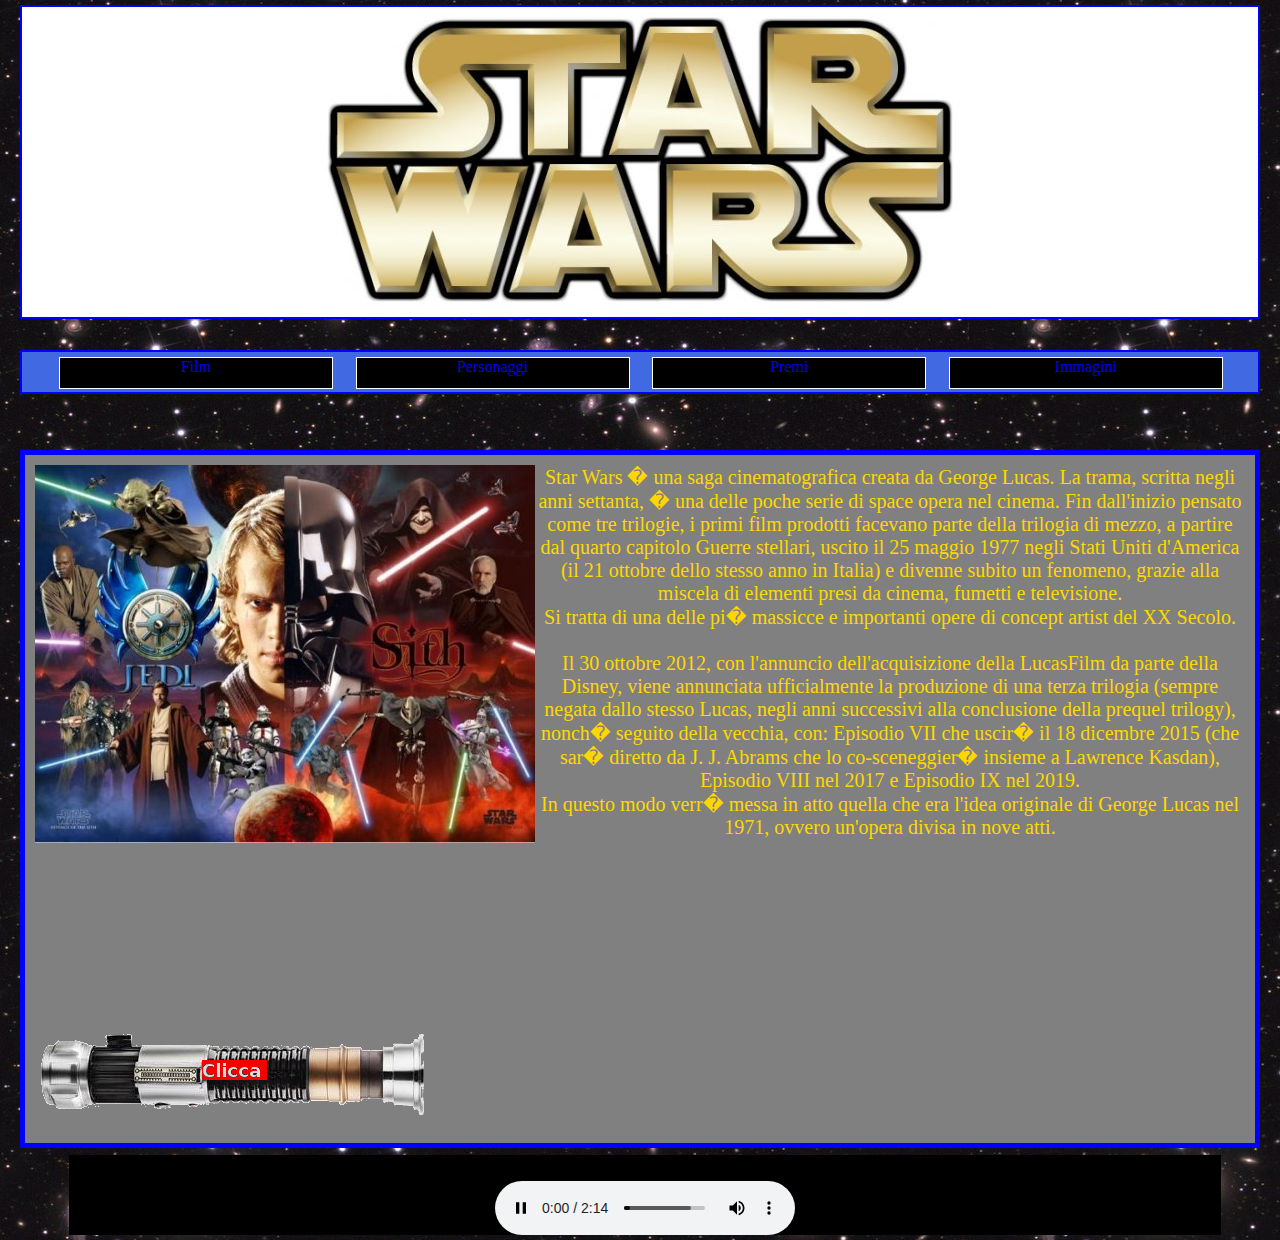
<file: index.htm>
<!DOCTYPE HTML PUBLIC "-//W3C//DTD HTML 4.01 Transitional//IT" "http://www.w3.org/TR/html4/loose.dtd">


<html style="cursor: url(cursor.cur), pointer">
<head>
	<title>Star Wars</title>
	<link  rel="stylesheet" type="text/css" href="css/style.css"/>
	
<script src="./jquery-2.0.3.js"></script>



<script>
$(document).ready(function() {
  $( "#intest" ).show( "slow" )
  $( "#menu" ).show( "slow" )
  $( "#corpo" ).show( "slow" )
  $( "#suono" ).show( "slow" )
  $( "#spada" ).show( "slow" )
  
  $("#film").mouseover(function(){
    $(this).css("background-color","gold");
  });
  $("#film").mouseout(function(){
    $(this).css("background-color","black");
  });
  
  $("#pers").mouseover(function(){
    $(this).css("background-color","gold");
  });
  $("#pers").mouseout(function(){
    $(this).css("background-color","black");
  });
  
  $("#premi").mouseover(function(){
    $(this).css("background-color","gold");
  });
  $("#premi").mouseout(function(){
    $(this).css("background-color","black");
  });
  
  $("#imm").mouseover(function(){
    $(this).css("background-color","gold");
  });
  $("#imm").mouseout(function(){
    $(this).css("background-color","black");
  });
  
  $("#spada").click(function(){
    
	
	$("#c").show( "slow" );
	
	

  });

});
</script>

</head>
	<body background="img/sfondo.jpg">
		<a href="index.htm">
		<div id="intest">

			<img src="img/logo.jpg" />


		</div>
		</a>
		
		<div id="menu">
			<a href="film.htm">
			<div id="film">
			
			Film
			
			</div>
		</a>
		
		<a href="pers.htm">
			<div id="pers">
			
			Personaggi
			
			</div>
		</a>
		
		<a href="premi.htm">
			<div id="premi">
			
			Premi
			
			</div>
		</a>
		
		<a href="imm.htm">
			<div id="imm">
			
			Immagini
			
			</div>
		</a>
			
			


		</div>
		
		
		<div id="corpo">

			<img src="img/main.jpg" id="img1"/>
			Star Wars � una saga cinematografica creata da George Lucas. La trama, scritta negli anni settanta, � una delle poche serie di space opera nel cinema. Fin dall'inizio pensato come tre trilogie, i primi film prodotti facevano parte della trilogia di mezzo, a partire dal quarto capitolo Guerre stellari, uscito il 25 maggio 1977 negli Stati Uniti d'America (il 21 ottobre dello stesso anno in Italia) e divenne subito un fenomeno, grazie alla miscela di elementi presi da cinema, fumetti e televisione.
			<br>
			Si tratta di una delle pi� massicce e importanti opere di concept artist del XX Secolo.
			<br><br>
			Il 30 ottobre 2012, con l'annuncio dell'acquisizione della LucasFilm da parte della Disney, viene annunciata ufficialmente la produzione di una terza trilogia (sempre negata dallo stesso Lucas, negli anni successivi alla conclusione della prequel trilogy), nonch� seguito della vecchia, con: Episodio VII che uscir� il 18 dicembre 2015 (che sar� diretto da J. J. Abrams che lo co-sceneggier� insieme a Lawrence Kasdan), Episodio VIII nel 2017 e Episodio IX nel 2019. 
			<br>
			In questo modo verr� messa in atto quella che era l'idea originale di George Lucas nel 1971, ovvero un'opera divisa in nove atti.
			
			<br>
			<br>
			<br>
			<br>
			<br>
			<br>
			<br>
			<br>
			<br>
		
			
			
			
			
			
			
			
			
			
			
			<div id="spadatutto">
			<img id="spada" src="img/spada.png"/>
			
			<div id="c">
			
			<p align="center">&copy Gambarara Alberto ( Informazioni tratte da "Wikipedia.org").</p>
			
			</div>
			</div>
			
			</div>
			<embed id ="suono" src="snd/theme.mp3" />
			</body>




</html>
</file>
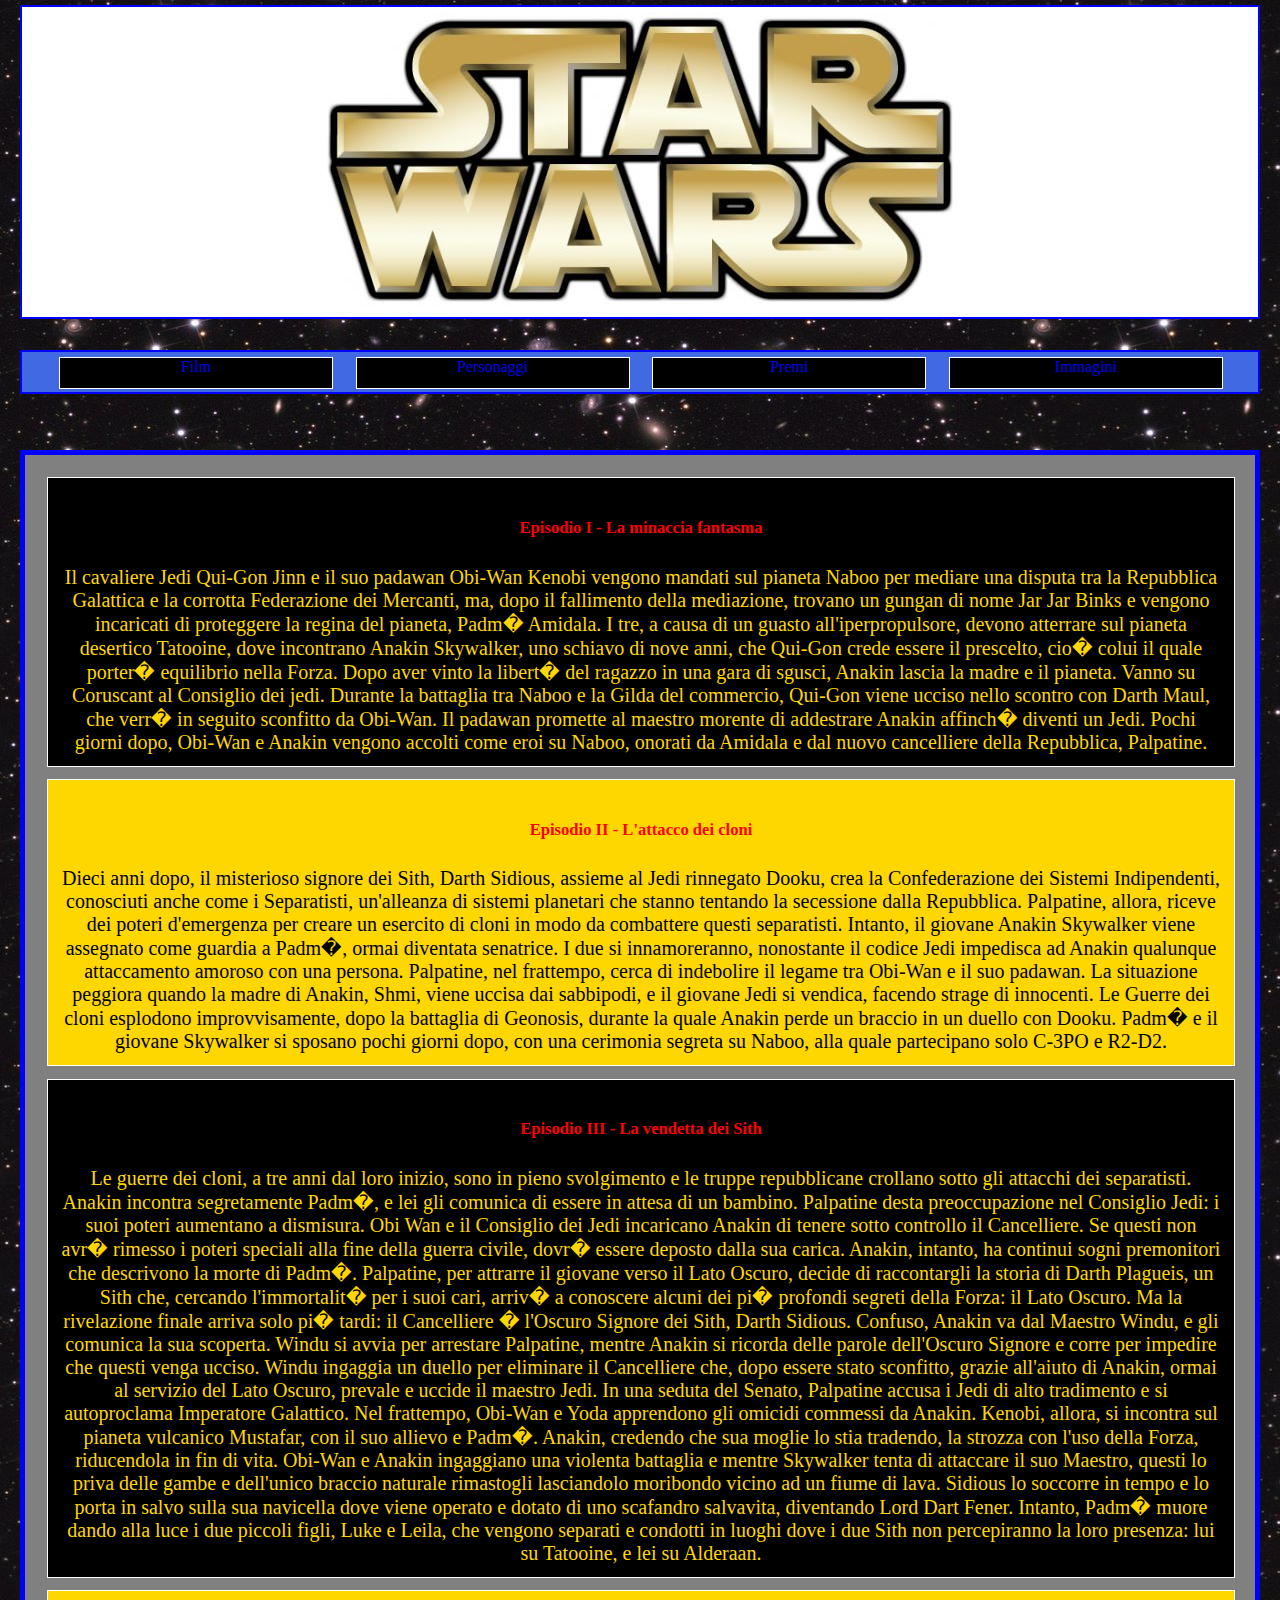
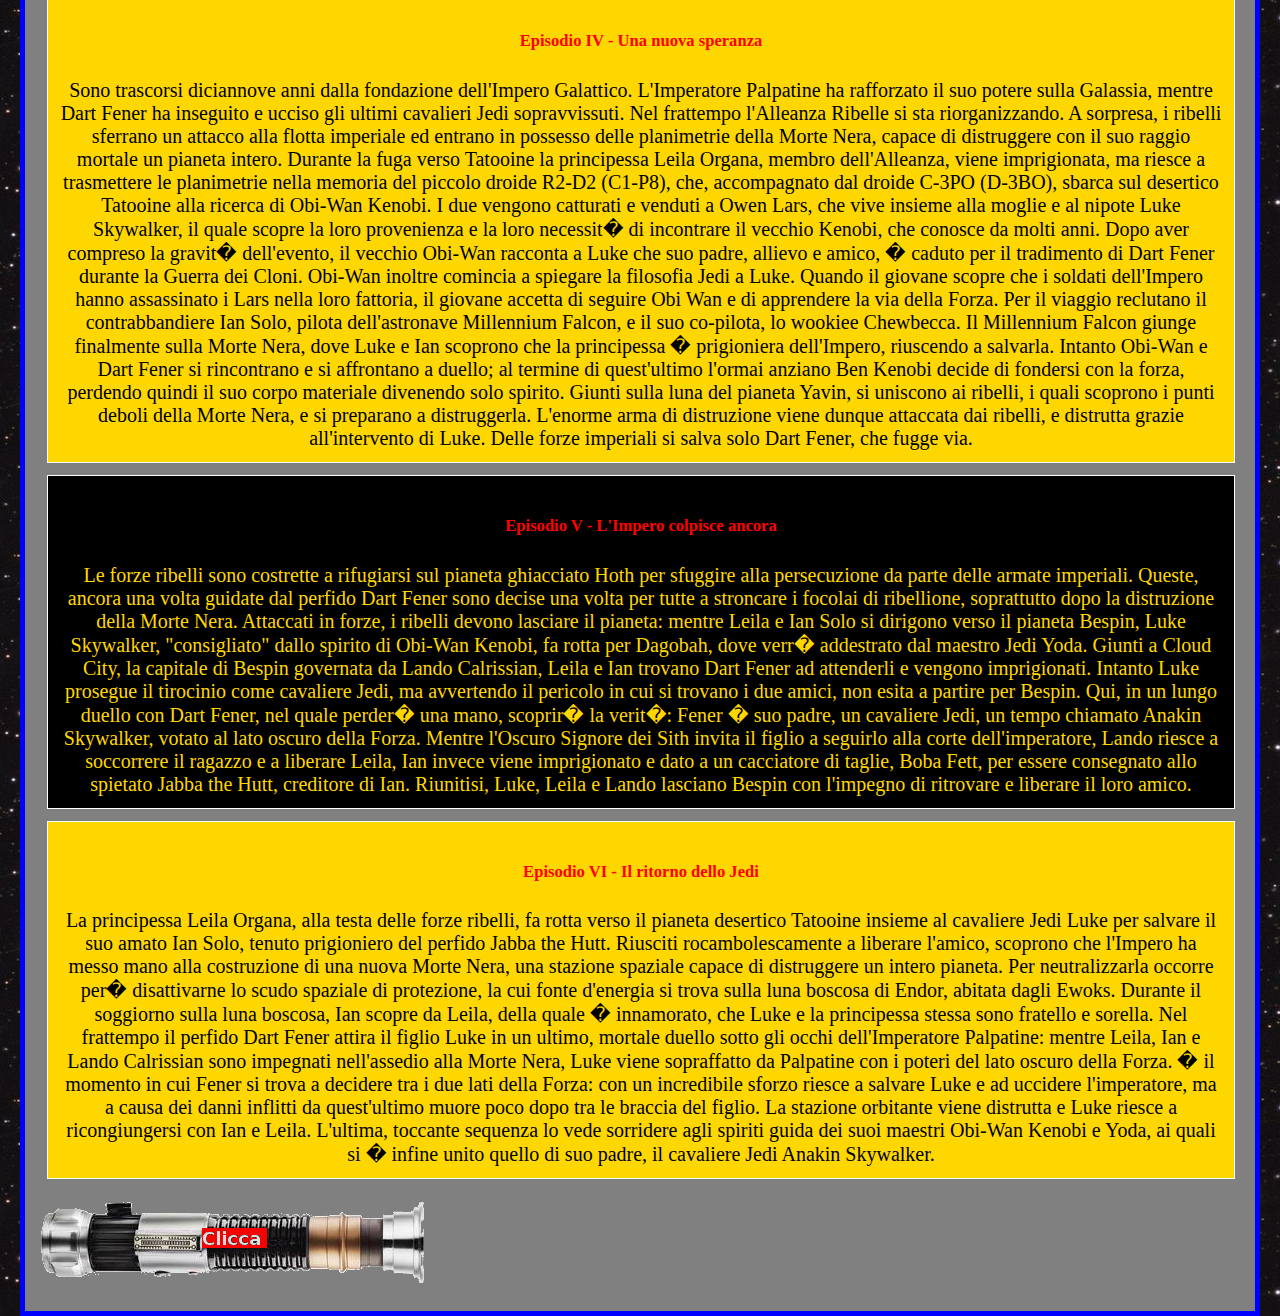
<file: film.htm>
<!DOCTYPE HTML PUBLIC "-//W3C//DTD HTML 4.01 Transitional//IT" "http://www.w3.org/TR/html4/loose.dtd">


<html style="cursor: url(cursor.cur), pointer">
<head>
	<title>Star Wars</title>
	<link  rel="stylesheet" type="text/css" href="css/style.css"/>
	
	<script src="./jquery-2.0.3.js"></script>
	<script>
$(document).ready(function() {
  $( "#intest" ).show( "slow" )
  $( "#menu" ).show( "slow" )
  $( "#corpo" ).show( "slow" )
  $( "#suono" ).show( "slow" )
  $( "#spada" ).show( "slow" )
  
  $("#film").mouseover(function(){
    $(this).css("background-color","gold");
  });
  $("#film").mouseout(function(){
    $(this).css("background-color","black");
  });
  
  $("#pers").mouseover(function(){
    $(this).css("background-color","gold");
  });
  $("#pers").mouseout(function(){
    $(this).css("background-color","black");
  });
  
  $("#premi").mouseover(function(){
    $(this).css("background-color","gold");
  });
  $("#premi").mouseout(function(){
    $(this).css("background-color","black");
  });
  
  $("#imm").mouseover(function(){
    $(this).css("background-color","gold");
  });
  $("#imm").mouseout(function(){
    $(this).css("background-color","black");
  });
  
  $("#spada").click(function(){
	
    $("#c").show( "slow" );

  });

});
</script>


</head>
	<body background="img/sfondo.jpg" >
		<a href="index.htm">
		<div id="intest">

			<img src="img/logo.jpg" />


		</div>
		</a>
		
		<div id="menu">
			<a href="film.htm">
			<div id="film">
			
			Film
			
			</div>
		</a>
		
		<a href="pers.htm">
			<div id="pers">
			
			Personaggi
			
			</div>
		</a>
		
		<a href="premi.htm">
			<div id="premi">
			
			Premi
			
			</div>
		</a>
		
		<a href="imm.htm">
			<div id="imm">
			
			Immagini
			
			</div>
		</a>
			
			


		</div>
		
		
		<div id="corpo">

		
			<div id="I">
			
			<h5>Episodio I - La minaccia fantasma</h5>
			
			
			Il cavaliere Jedi Qui-Gon Jinn e il suo padawan Obi-Wan Kenobi vengono mandati sul pianeta Naboo per mediare una disputa tra la Repubblica Galattica e la corrotta Federazione dei Mercanti, ma, dopo il fallimento della mediazione, trovano un gungan di nome Jar Jar Binks e vengono incaricati di proteggere la regina del pianeta, Padm� Amidala. I tre, a causa di un guasto all'iperpropulsore, devono atterrare sul pianeta desertico Tatooine, dove incontrano Anakin Skywalker, uno schiavo di nove anni, che Qui-Gon crede essere il prescelto, cio� colui il quale porter� equilibrio nella Forza.
Dopo aver vinto la libert� del ragazzo in una gara di sgusci, Anakin lascia la madre e il pianeta. Vanno su Coruscant al Consiglio dei jedi. Durante la battaglia tra Naboo e la Gilda del commercio, Qui-Gon viene ucciso nello scontro con Darth Maul, che verr� in seguito sconfitto da Obi-Wan. Il padawan promette al maestro morente di addestrare Anakin affinch� diventi un Jedi. Pochi giorni dopo, Obi-Wan e Anakin vengono accolti come eroi su Naboo, onorati da Amidala e dal nuovo cancelliere della Repubblica, Palpatine.
			
			</div>
			
			
			
			<div id="II">
			
			<h5>Episodio II - L'attacco dei cloni</h5>
			
			
			Dieci anni dopo, il misterioso signore dei Sith, Darth Sidious, assieme al Jedi rinnegato Dooku, crea la Confederazione dei Sistemi Indipendenti, conosciuti anche come i Separatisti, un'alleanza di sistemi planetari che stanno tentando la secessione dalla Repubblica. Palpatine, allora, riceve dei poteri d'emergenza per creare un esercito di cloni in modo da combattere questi separatisti.
Intanto, il giovane Anakin Skywalker viene assegnato come guardia a Padm�, ormai diventata senatrice. I due si innamoreranno, nonostante il codice Jedi impedisca ad Anakin qualunque attaccamento amoroso con una persona. Palpatine, nel frattempo, cerca di indebolire il legame tra Obi-Wan e il suo padawan. La situazione peggiora quando la madre di Anakin, Shmi, viene uccisa dai sabbipodi, e il giovane Jedi si vendica, facendo strage di innocenti. Le Guerre dei cloni esplodono improvvisamente, dopo la battaglia di Geonosis, durante la quale Anakin perde un braccio in un duello con Dooku. Padm� e il giovane Skywalker si sposano pochi giorni dopo, con una cerimonia segreta su Naboo, alla quale partecipano solo C-3PO e R2-D2.			
			</div>
		
		
			
			
			<div id="III">
			
			<h5>Episodio III - La vendetta dei Sith</h5>
			
			
			Le guerre dei cloni, a tre anni dal loro inizio, sono in pieno svolgimento e le truppe repubblicane crollano sotto gli attacchi dei separatisti. Anakin incontra segretamente Padm�, e lei gli comunica di essere in attesa di un bambino. Palpatine desta preoccupazione nel Consiglio Jedi: i suoi poteri aumentano a dismisura. Obi Wan e il Consiglio dei Jedi incaricano Anakin di tenere sotto controllo il Cancelliere. Se questi non avr� rimesso i poteri speciali alla fine della guerra civile, dovr� essere deposto dalla sua carica.
Anakin, intanto, ha continui sogni premonitori che descrivono la morte di Padm�. Palpatine, per attrarre il giovane verso il Lato Oscuro, decide di raccontargli la storia di Darth Plagueis, un Sith che, cercando l'immortalit� per i suoi cari, arriv� a conoscere alcuni dei pi� profondi segreti della Forza: il Lato Oscuro. Ma la rivelazione finale arriva solo pi� tardi: il Cancelliere � l'Oscuro Signore dei Sith, Darth Sidious. Confuso, Anakin va dal Maestro Windu, e gli comunica la sua scoperta. Windu si avvia per arrestare Palpatine, mentre Anakin si ricorda delle parole dell'Oscuro Signore e corre per impedire che questi venga ucciso.
Windu ingaggia un duello per eliminare il Cancelliere che, dopo essere stato sconfitto, grazie all'aiuto di Anakin, ormai al servizio del Lato Oscuro, prevale e uccide il maestro Jedi. In una seduta del Senato, Palpatine accusa i Jedi di alto tradimento e si autoproclama Imperatore Galattico. Nel frattempo, Obi-Wan e Yoda apprendono gli omicidi commessi da Anakin. Kenobi, allora, si incontra sul pianeta vulcanico Mustafar, con il suo allievo e Padm�. Anakin, credendo che sua moglie lo stia tradendo, la strozza con l'uso della Forza, riducendola in fin di vita. Obi-Wan e Anakin ingaggiano una violenta battaglia e mentre Skywalker tenta di attaccare il suo Maestro, questi lo priva delle gambe e dell'unico braccio naturale rimastogli lasciandolo moribondo vicino ad un fiume di lava. Sidious lo soccorre in tempo e lo porta in salvo sulla sua navicella dove viene operato e dotato di uno scafandro salvavita, diventando Lord Dart Fener. Intanto, Padm� muore dando alla luce i due piccoli figli, Luke e Leila, che vengono separati e condotti in luoghi dove i due Sith non percepiranno la loro presenza: lui su Tatooine, e lei su Alderaan.
			</div>
			
			
			<div id="IV">
			
			<h5>Episodio IV - Una nuova speranza</h5>
			
			
			Sono trascorsi diciannove anni dalla fondazione dell'Impero Galattico. L'Imperatore Palpatine ha rafforzato il suo potere sulla Galassia, mentre Dart Fener ha inseguito e ucciso gli ultimi cavalieri Jedi sopravvissuti. Nel frattempo l'Alleanza Ribelle si sta riorganizzando.
A sorpresa, i ribelli sferrano un attacco alla flotta imperiale ed entrano in possesso delle planimetrie della Morte Nera, capace di distruggere con il suo raggio mortale un pianeta intero. Durante la fuga verso Tatooine la principessa Leila Organa, membro dell'Alleanza, viene imprigionata, ma riesce a trasmettere le planimetrie nella memoria del piccolo droide R2-D2 (C1-P8), che, accompagnato dal droide C-3PO (D-3BO), sbarca sul desertico Tatooine alla ricerca di Obi-Wan Kenobi. I due vengono catturati e venduti a Owen Lars, che vive insieme alla moglie e al nipote Luke Skywalker, il quale scopre la loro provenienza e la loro necessit� di incontrare il vecchio Kenobi, che conosce da molti anni.
Dopo aver compreso la gravit� dell'evento, il vecchio Obi-Wan racconta a Luke che suo padre, allievo e amico, � caduto per il tradimento di Dart Fener durante la Guerra dei Cloni. Obi-Wan inoltre comincia a spiegare la filosofia Jedi a Luke. Quando il giovane scopre che i soldati dell'Impero hanno assassinato i Lars nella loro fattoria, il giovane accetta di seguire Obi Wan e di apprendere la via della Forza. Per il viaggio reclutano il contrabbandiere Ian Solo, pilota dell'astronave Millennium Falcon, e il suo co-pilota, lo wookiee Chewbecca.
Il Millennium Falcon giunge finalmente sulla Morte Nera, dove Luke e Ian scoprono che la principessa � prigioniera dell'Impero, riuscendo a salvarla. Intanto Obi-Wan e Dart Fener si rincontrano e si affrontano a duello; al termine di quest'ultimo l'ormai anziano Ben Kenobi decide di fondersi con la forza, perdendo quindi il suo corpo materiale divenendo solo spirito. Giunti sulla luna del pianeta Yavin, si uniscono ai ribelli, i quali scoprono i punti deboli della Morte Nera, e si preparano a distruggerla. L'enorme arma di distruzione viene dunque attaccata dai ribelli, e distrutta grazie all'intervento di Luke. Delle forze imperiali si salva solo Dart Fener, che fugge via.
			</div>
			
			
			<div id="V">
			
			<h5>Episodio V - L'Impero colpisce ancora</h5>
			
			Le forze ribelli sono costrette a rifugiarsi sul pianeta ghiacciato Hoth per sfuggire alla persecuzione da parte delle armate imperiali. Queste, ancora una volta guidate dal perfido Dart Fener sono decise una volta per tutte a stroncare i focolai di ribellione, soprattutto dopo la distruzione della Morte Nera.
Attaccati in forze, i ribelli devono lasciare il pianeta: mentre Leila e Ian Solo si dirigono verso il pianeta Bespin, Luke Skywalker, "consigliato" dallo spirito di Obi-Wan Kenobi, fa rotta per Dagobah, dove verr� addestrato dal maestro Jedi Yoda. Giunti a Cloud City, la capitale di Bespin governata da Lando Calrissian, Leila e Ian trovano Dart Fener ad attenderli e vengono imprigionati. Intanto Luke prosegue il tirocinio come cavaliere Jedi, ma avvertendo il pericolo in cui si trovano i due amici, non esita a partire per Bespin. Qui, in un lungo duello con Dart Fener, nel quale perder� una mano, scoprir� la verit�: Fener � suo padre, un cavaliere Jedi, un tempo chiamato Anakin Skywalker, votato al lato oscuro della Forza.
Mentre l'Oscuro Signore dei Sith invita il figlio a seguirlo alla corte dell'imperatore, Lando riesce a soccorrere il ragazzo e a liberare Leila, Ian invece viene imprigionato e dato a un cacciatore di taglie, Boba Fett, per essere consegnato allo spietato Jabba the Hutt, creditore di Ian. Riunitisi, Luke, Leila e Lando lasciano Bespin con l'impegno di ritrovare e liberare il loro amico.
			</div>
			
			
			<div id="VI">
			
			<h5>Episodio VI - Il ritorno dello Jedi</h5>
			
			
			La principessa Leila Organa, alla testa delle forze ribelli, fa rotta verso il pianeta desertico Tatooine insieme al cavaliere Jedi Luke per salvare il suo amato Ian Solo, tenuto prigioniero del perfido Jabba the Hutt.
Riusciti rocambolescamente a liberare l'amico, scoprono che l'Impero ha messo mano alla costruzione di una nuova Morte Nera, una stazione spaziale capace di distruggere un intero pianeta. Per neutralizzarla occorre per� disattivarne lo scudo spaziale di protezione, la cui fonte d'energia si trova sulla luna boscosa di Endor, abitata dagli Ewoks. Durante il soggiorno sulla luna boscosa, Ian scopre da Leila, della quale � innamorato, che Luke e la principessa stessa sono fratello e sorella. Nel frattempo il perfido Dart Fener attira il figlio Luke in un ultimo, mortale duello sotto gli occhi dell'Imperatore Palpatine: mentre Leila, Ian e Lando Calrissian sono impegnati nell'assedio alla Morte Nera, Luke viene sopraffatto da Palpatine con i poteri del lato oscuro della Forza.
� il momento in cui Fener si trova a decidere tra i due lati della Forza: con un incredibile sforzo riesce a salvare Luke e ad uccidere l'imperatore, ma a causa dei danni inflitti da quest'ultimo muore poco dopo tra le braccia del figlio. La stazione orbitante viene distrutta e Luke riesce a ricongiungersi con Ian e Leila. L'ultima, toccante sequenza lo vede sorridere agli spiriti guida dei suoi maestri Obi-Wan Kenobi e Yoda, ai quali si � infine unito quello di suo padre, il cavaliere Jedi Anakin Skywalker.
			</div>
		
		
			
		
		<div id="spadatutto">
			<img id="spada" src="img/spada.png"/>
			
			<div id="c">
			
			<p align="center">&copy Gambarara Alberto ( Informazioni tratte da "Wikipedia.org").</p>
			
			</div>
			</div>
			</div>
		
</body>




</html>
</file>
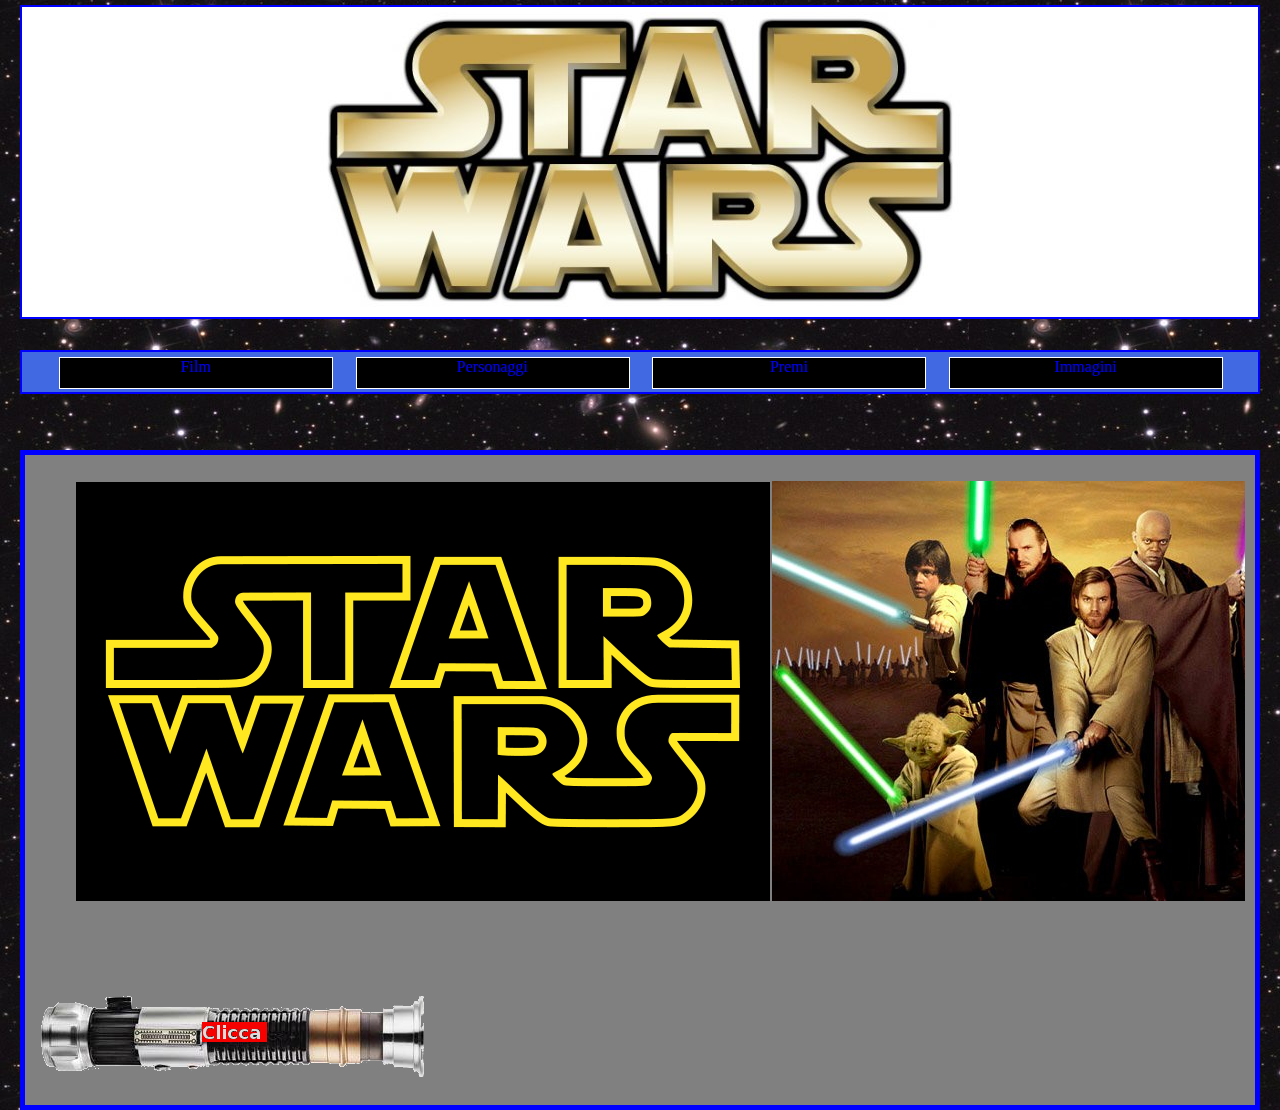
<file: imm.htm>
<!DOCTYPE HTML PUBLIC "-//W3C//DTD HTML 4.01 Transitional//IT" "http://www.w3.org/TR/html4/loose.dtd">


<html style="cursor: url(cursor.cur), pointer">
<head>
	<title>Star Wars</title>
	<link  rel="stylesheet" type="text/css" href="css/style.css"/>
	
	<script src="./jquery-2.0.3.js"></script>
	<script>
$(document).ready(function() {
  $( "#intest" ).show( "slow" )
  $( "#menu" ).show( "slow" )
  $( "#corpo" ).show( "slow" )
  $( "#suono" ).show( "slow" )
  $( "#spada" ).show( "slow" )
  
  $("#film").mouseover(function(){
    $(this).css("background-color","gold");
  });
  $("#film").mouseout(function(){
    $(this).css("background-color","black");
  });
  
  $("#pers").mouseover(function(){
    $(this).css("background-color","gold");
  });
  $("#pers").mouseout(function(){
    $(this).css("background-color","black");
  });
  
  $("#premi").mouseover(function(){
    $(this).css("background-color","gold");
  });
  $("#premi").mouseout(function(){
    $(this).css("background-color","black");
  });
  
  $("#imm").mouseover(function(){
    $(this).css("background-color","gold");
  });
  $("#imm").mouseout(function(){
    $(this).css("background-color","black");
  });
  
  $("#spada").click(function(){
	
    $("#c").show( "slow" );

  });

});
</script>

</head>
	<body background="img/sfondo.jpg" >
		<a href="index.htm">
		<div id="intest">

			<img src="img/logo.jpg" />


		</div>
		</a>
		
		<div id="menu">
			<a href="film.htm">
			<div id="film">
			
			Film
			
			</div>
		</a>
		
		<a href="pers.htm">
			<div id="pers">
			
			Personaggi
			
			</div>
		</a>
		
		<a href="premi.htm">
			<div id="premi">
			
			Premi
			
			</div>
		</a>
		
		<a href="imm.htm">
			<div id="imm">
			
			Immagini
			
			</div>
		</a>
			
			


		</div>
		
		
		<div id="corpo">

			<div class="imagegallery">
    <ul>
      <li><img src="img/1.PNG" alt=""  /></li>
      <li><img src="img/2.jpg" alt="" /></li>
      <li><img src="img/3.jpg" alt="" alt="" /></li>
      <li><img src="img/4.jpg" alt="" /></li>
      <li><img src="img/6.jpg" alt="" /></li>
	  <li><img src="img/7.jpg" alt="" /></li>
	  <li><img src="img/8.jpg" alt="" /></li>
	  <li><img src="img/9.jpg" alt="" /></li>
	  <li><img src="img/10.jpg" alt="" /></li>
	  <li><img src="img/11.jpg" alt="" /></li>
	  <li><img src="img/12.png" alt="" /></li>
	  <li><img src="img/13.jpg" alt="" /></li>
	  <li><img src="img/14.jpg" alt="" /></li>
	  <li><img src="img/15.jpg" alt="" /></li>
	  <li><img src="img/16.jpg" alt="" /></li>
	  <li><img src="img/17.jpg" alt="" /></li>
    </ul>
  </div>
		
		
	<div id="spadatutto">
			<img id="spada" src="img/spada.png"/>
			
			<div id="c">
			
			<p align="center">&copy Gambarara Alberto ( Informazioni tratte da "Wikipedia.org").</p>
			
			</div>
			</div>
			</div>
</body>




</html>
</file>
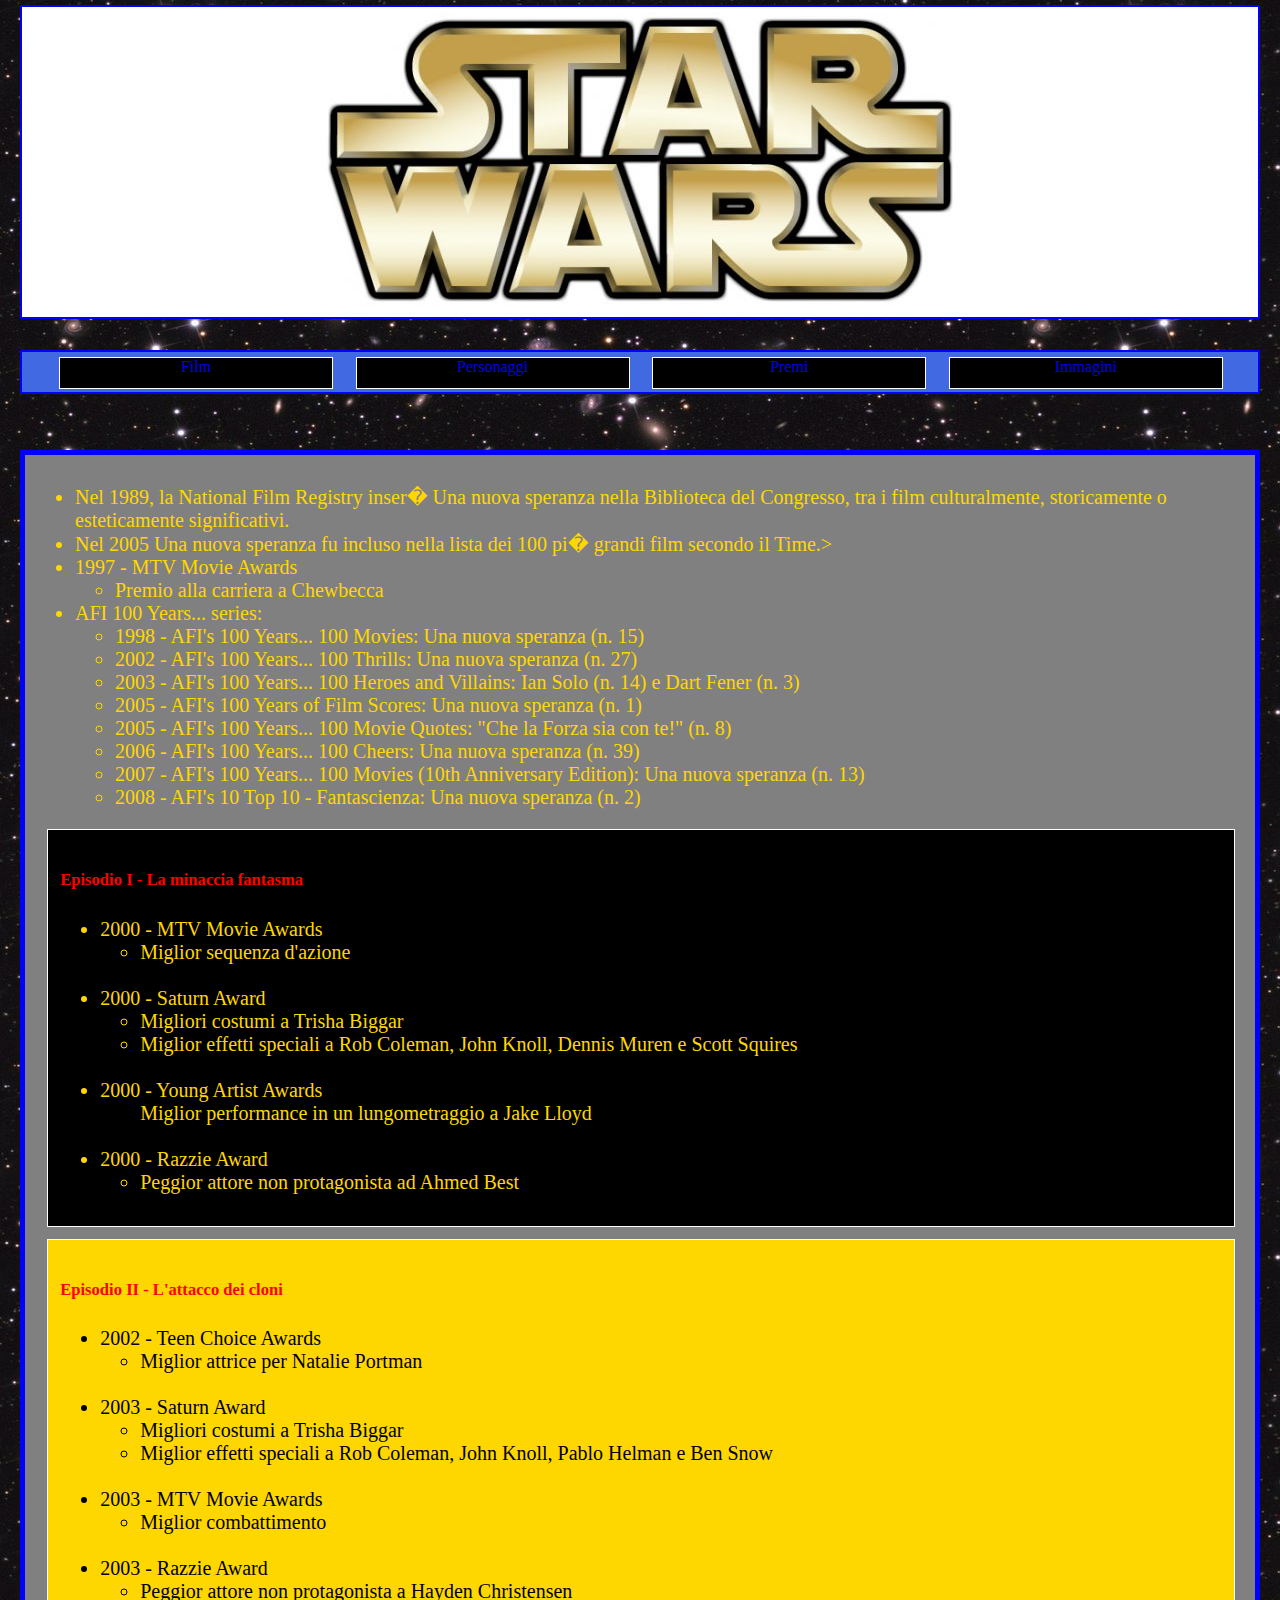
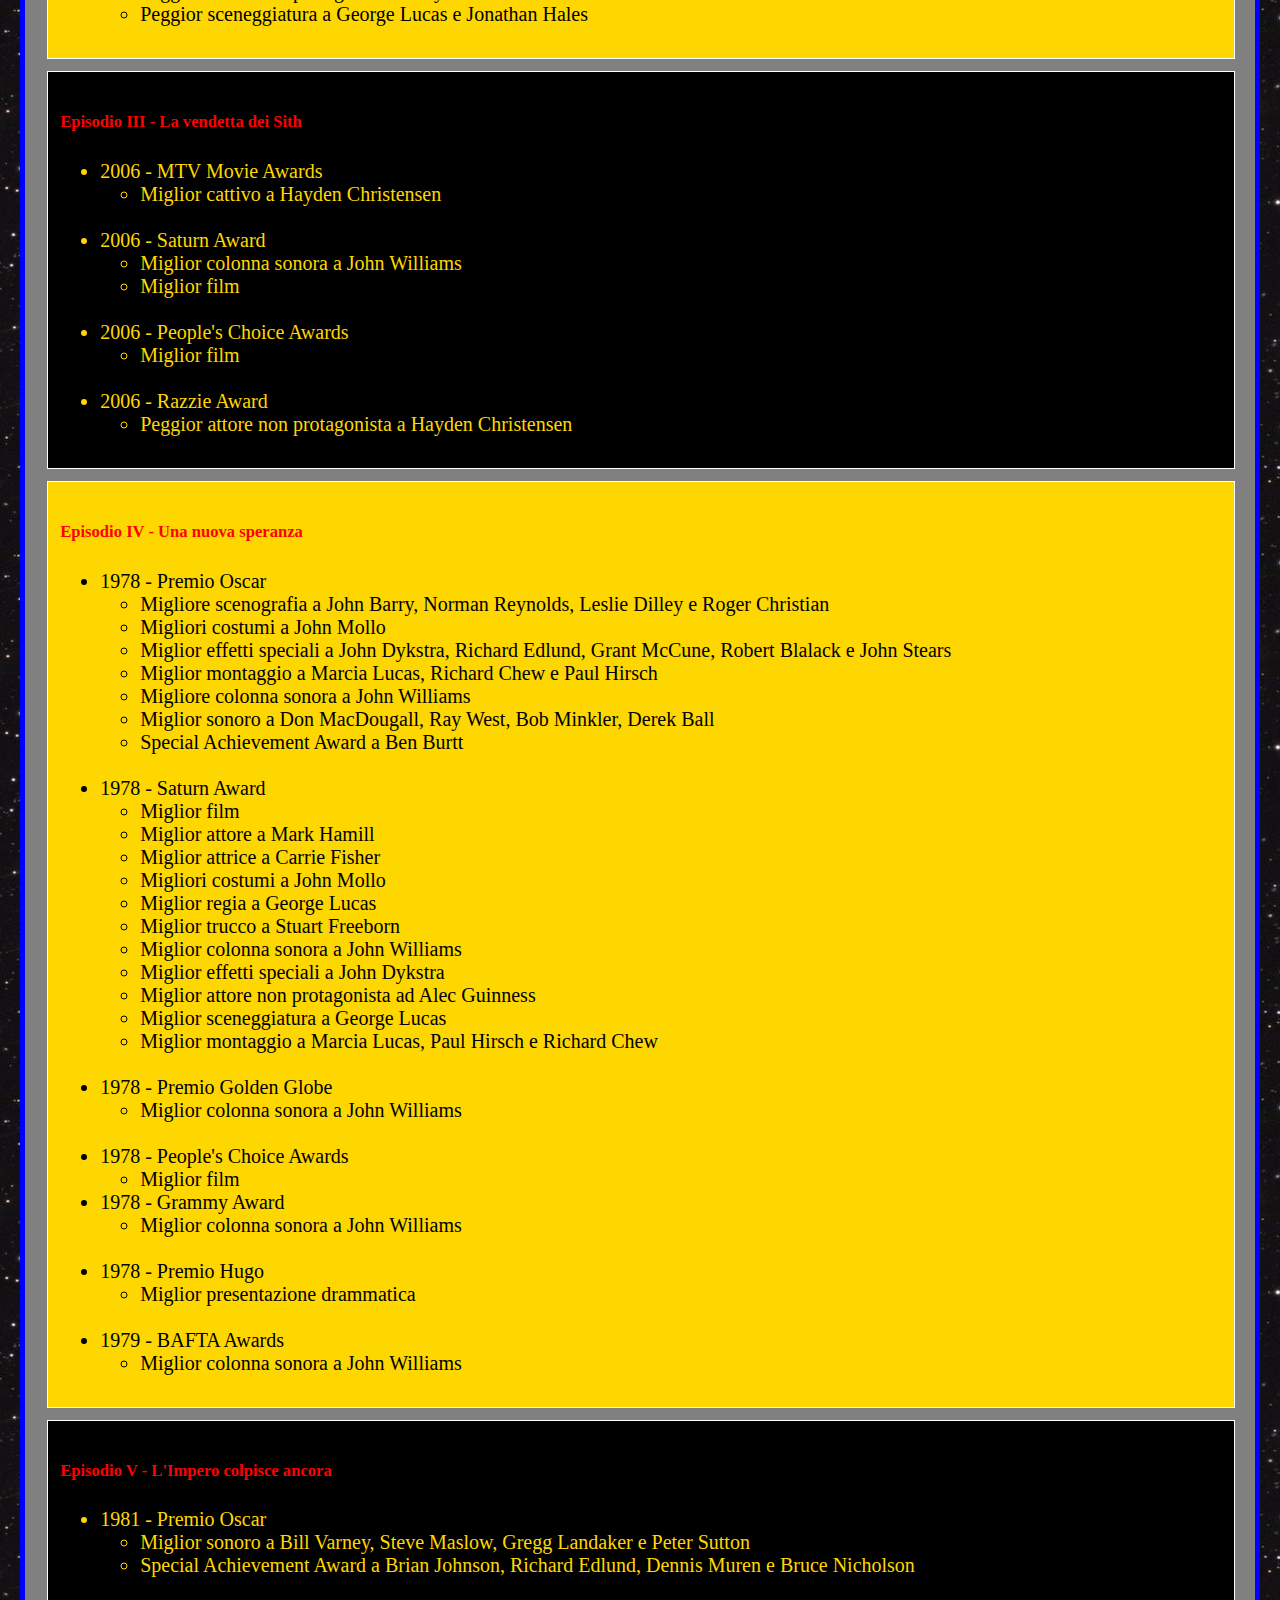
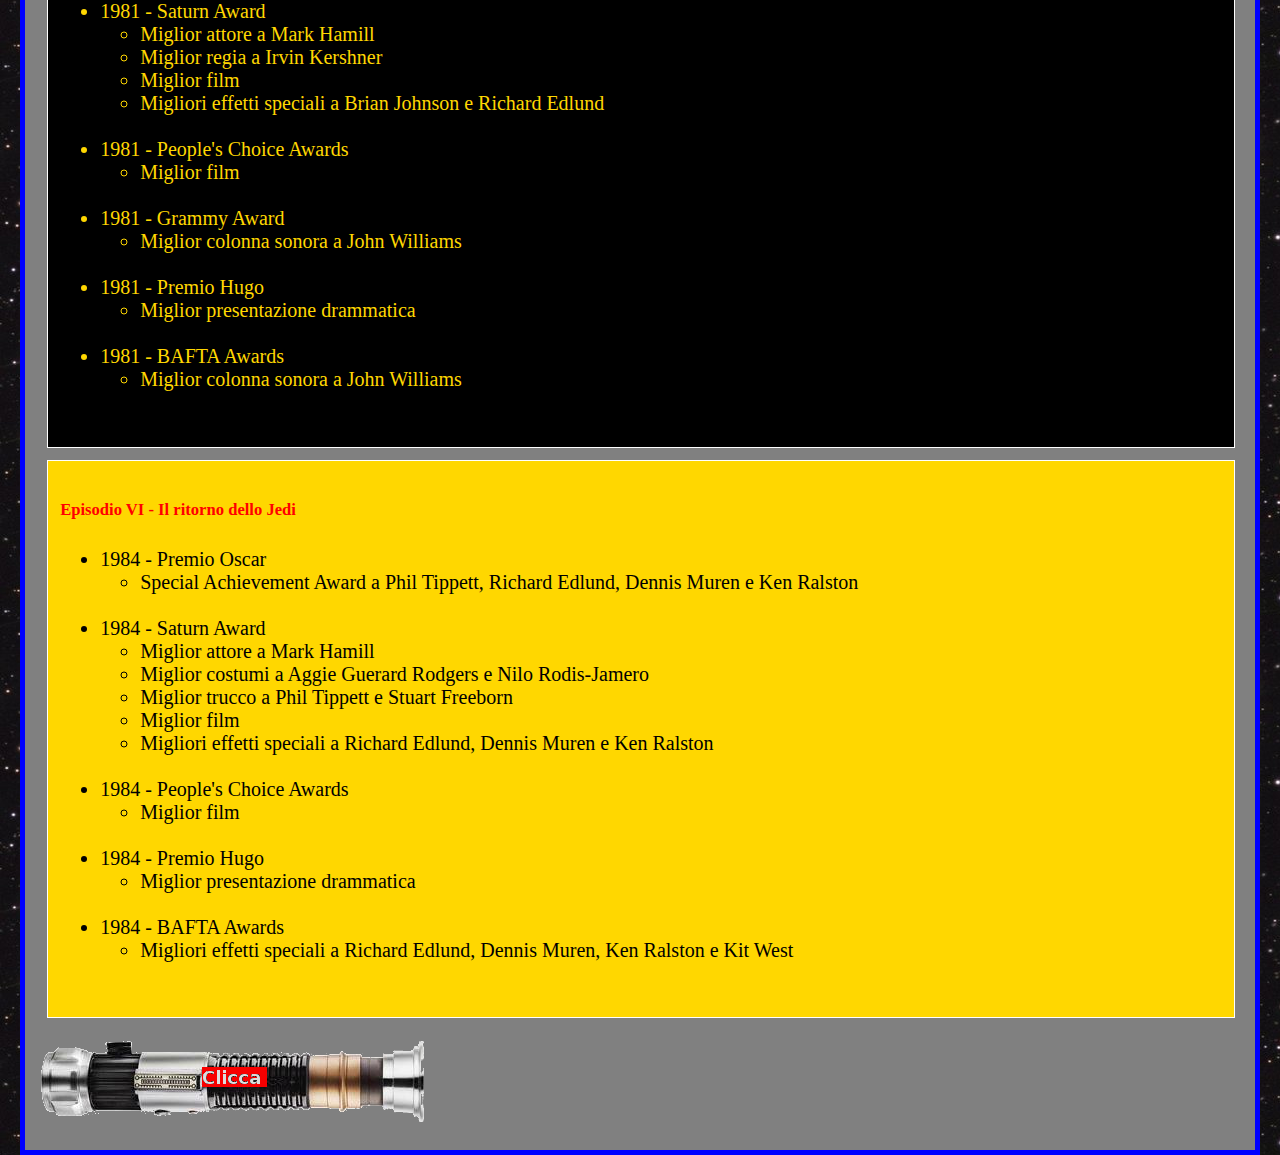
<file: premi.htm>
<!DOCTYPE HTML PUBLIC "-//W3C//DTD HTML 4.01 Transitional//IT" "http://www.w3.org/TR/html4/loose.dtd">


<html style="cursor: url(cursor.cur), pointer">
<head>
	<title>Star Wars</title>
	<link  rel="stylesheet" type="text/css" href="css/style.css"/>
	
	<script src="./jquery-2.0.3.js"></script>
	<script>
$(document).ready(function() {
  $( "#intest" ).show( "slow" )
  $( "#menu" ).show( "slow" )
  $( "#prem" ).show( "slow" )
  $( "#suono" ).show( "slow" )
  $( "#spada" ).show( "slow" )
  
  $("#film").mouseover(function(){
    $(this).css("background-color","gold");
  });
  $("#film").mouseout(function(){
    $(this).css("background-color","black");
  });
  
  $("#pers").mouseover(function(){
    $(this).css("background-color","gold");
  });
  $("#pers").mouseout(function(){
    $(this).css("background-color","black");
  });
  
  $("#premi").mouseover(function(){
    $(this).css("background-color","gold");
  });
  $("#premi").mouseout(function(){
    $(this).css("background-color","black");
  });
  
  $("#imm").mouseover(function(){
    $(this).css("background-color","gold");
  });
  $("#imm").mouseout(function(){
    $(this).css("background-color","black");
  });
  
  $("#spada").click(function(){
	
    $("#c").show( "slow" );

  });

});
</script>


</head>
	<body background="img/sfondo.jpg" >
		<a href="index.htm">
		<div id="intest">

			<img src="img/logo.jpg" />


		</div>
		</a>
		
		<div id="menu">
			<a href="film.htm">
			<div id="film">
			
			Film
			
			</div>
		</a>
		
		<a href="pers.htm">
			<div id="pers">
			
			Personaggi
			
			</div>
		</a>
		
		<a href="premi.htm">
			<div id="premi">
			
			Premi
			
			</div>
		</a>
		
		<a href="imm.htm">
			<div id="imm">
			
			Immagini
			
			</div>
		</a>
			
			


		</div>
		
		
		<div id="prem">			
			<ul>
				<li>Nel 1989, la National Film Registry inser� Una nuova speranza nella Biblioteca del Congresso, tra i film culturalmente, storicamente o esteticamente significativi.</li>
		<li>Nel 2005 Una nuova speranza fu incluso nella lista dei 100 pi� grandi film secondo il Time.>
		<li>1997 - MTV Movie Awards<ul>
		<li>Premio alla carriera a Chewbecca</li></ul>
		<li>AFI 100 Years... series:
		<ul>
		<li>1998 - AFI's 100 Years... 100 Movies: Una nuova speranza (n. 15)</li>
		<li>2002 - AFI's 100 Years... 100 Thrills: Una nuova speranza (n. 27)</li>
		<li>2003 - AFI's 100 Years... 100 Heroes and Villains: Ian Solo (n. 14) e Dart Fener (n. 3)</li>
		<li>2005 - AFI's 100 Years of Film Scores: Una nuova speranza (n. 1)</li>
		<li>2005 - AFI's 100 Years... 100 Movie Quotes: "Che la Forza sia con te!" (n. 8)</li>
		<li>2006 - AFI's 100 Years... 100 Cheers: Una nuova speranza (n. 39)</li>
		<li>2007 - AFI's 100 Years... 100 Movies (10th Anniversary Edition): Una nuova speranza (n. 13)</li>
		<li>2008 - AFI's 10 Top 10 - Fantascienza: Una nuova speranza (n. 2)</li>

		</ul></li></ul>
		
		<div id="I">
			
			<h5>Episodio I - La minaccia fantasma</h5>
			<ul>
			<li>2000 - MTV Movie Awards<ul><li>
			Miglior sequenza d'azione</li></ul></li><br>
			<li>2000 - Saturn Award</li><ul><li>
			Migliori costumi a Trisha Biggar</li><li>
			Miglior effetti speciali a Rob Coleman, John Knoll, Dennis Muren e Scott Squires</li></ul><br><li>
			2000 - Young Artist Awards</li><ul>
			Miglior performance in un lungometraggio a Jake Lloyd</li></ul></li><br><li>
			2000 - Razzie Award<ul><li>
			Peggior attore non protagonista ad Ahmed Best</li></ul></li>
			</ul>
			</div>
			
			
			
			<div id="II">
			
			<h5>Episodio II - L'attacco dei cloni</h5>
			<ul>
			
			<li>2002 - Teen Choice Awards<ul>
			<li>Miglior attrice per Natalie Portman</li></ul><br>
			<li>2003 - Saturn Award<ul><li>
			Migliori costumi a Trisha Biggar</li><li>
			Miglior effetti speciali a Rob Coleman, John Knoll, Pablo Helman e Ben Snow</li></ul></li><br><li>
			2003 - MTV Movie Awards<ul><li>
			Miglior combattimento</li></ul><br></li><li>
			2003 - Razzie Award<ul><li>
			Peggior attore non protagonista a Hayden Christensen</li><li>
			Peggior sceneggiatura a George Lucas e Jonathan Hales</li></ul>
			
			</ul>
			</div>
		
		
			
			
			<div id="III">
			
			<h5>Episodio III - La vendetta dei Sith</h5>
			
			<ul>
			<li>2006 - MTV Movie Awards<ul><li>
			Miglior cattivo a Hayden Christensen</li></ul><br><li>
			2006 - Saturn Award</li><ul><li>
			Miglior colonna sonora a John Williams</li><li>
			Miglior film</li></ul><br><li>
			2006 - People's Choice Awards</li><ul><li>
			Miglior film</li></ul><br><li>
			2006 - Razzie Award</li><ul><li>
			Peggior attore non protagonista a Hayden Christensen</li></ul>
			</ul>
			</div>
			
			
			<div id="IV">
			
			<h5>Episodio IV - Una nuova speranza</h5>
			
			<ul>
			<li>1978 - Premio Oscar</li><ul>
			<li>	Migliore scenografia a John Barry, Norman Reynolds, Leslie Dilley e Roger Christian</li>
			<li>	Migliori costumi a John Mollo</li>
			<li>	Miglior effetti speciali a John Dykstra, Richard Edlund, Grant McCune, Robert Blalack e John Stears</li>
			<li>	Miglior montaggio a Marcia Lucas, Richard Chew e Paul Hirsch</li>
			<li>	Migliore colonna sonora a John Williams</li>
			<li>	Miglior sonoro a Don MacDougall, Ray West, Bob Minkler, Derek Ball</li>
			<li>	Special Achievement Award a Ben Burtt</li></ul><br>
			<li>1978 - Saturn Award</li><ul>
			<li>	Miglior film</li>
			<li>	Miglior attore a Mark Hamill</li>
			<li>	Miglior attrice a Carrie Fisher</li>
			<li>	Migliori costumi a John Mollo</li>
			<li>	Miglior regia a George Lucas</li>
			<li>	Miglior trucco a Stuart Freeborn</li>
			<li>	Miglior colonna sonora a John Williams</li>
			<li>	Miglior effetti speciali a John Dykstra</li>
			<li>	Miglior attore non protagonista ad Alec Guinness</li>
			<li>	Miglior sceneggiatura a George Lucas</li>
			<li>	Miglior montaggio a Marcia Lucas, Paul Hirsch e Richard Chew</li></ul><br>
			<li>1978 - Premio Golden Globe</li><ul>
			<li>Miglior colonna sonora a John Williams</li></ul><br>
			<li>1978 - People's Choice Awards</li><ul>
			<li>Miglior film</li></ul>
			<li>1978 - Grammy Award</li><ul>
			<li>Miglior colonna sonora a John Williams</li></ul><br>
			<li>1978 - Premio Hugo</li><ul>
			<li>Miglior presentazione drammatica</li></ul><br>
			<li>1979 - BAFTA Awards</li><ul>
			<li>Miglior colonna sonora a John Williams</li></ul>
			
			</ul>
			</div>
			
			
			<div id="V">
			
			<h5>Episodio V - L'Impero colpisce ancora</h5>
			<ul>
			<li>1981 - Premio Oscar</li><ul>
			<li>Miglior sonoro a Bill Varney, Steve Maslow, Gregg Landaker e Peter Sutton</li>
			<li>Special Achievement Award a Brian Johnson, Richard Edlund, Dennis Muren e Bruce Nicholson</li></ul><br>
			<li>1981 - Saturn Award</li><ul>
			<li>Miglior attore a Mark Hamill</li>
			<li>Miglior regia a Irvin Kershner</li>
			<li>Miglior film</li>
			<li>Migliori effetti speciali a Brian Johnson e Richard Edlund</li></ul><br>
			<li>1981 - People's Choice Awards</li><ul>
			<li>Miglior film</li></ul><br>
			<li>1981 - Grammy Award</li><ul>
			<li>Miglior colonna sonora a John Williams</li></ul><br>
			<li>1981 - Premio Hugo</li><ul><li>
			Miglior presentazione drammatica</li></ul><br><li>
			1981 - BAFTA Awards</li><ul><li>
			Miglior colonna sonora a John Williams</li></ul><br>
			</ul>
			</div>
			
			
			<div id="VI">
			
			<h5>Episodio VI - Il ritorno dello Jedi</h5>
			<ul><li>
			1984 - Premio Oscar</li><ul><li>
			Special Achievement Award a Phil Tippett, Richard Edlund, Dennis Muren e Ken Ralston</li></ul><br><li>
			1984 - Saturn Award</li><ul><li>
			Miglior attore a Mark Hamill</li><li>
			Miglior costumi a Aggie Guerard Rodgers e Nilo Rodis-Jamero</li><li>
			Miglior trucco a Phil Tippett e Stuart Freeborn</li><li>
			Miglior film</li><li>
			Migliori effetti speciali a Richard Edlund, Dennis Muren e Ken Ralston</li></ul><br><li>
			1984 - People's Choice Awards</li><ul><li>
			Miglior film</li></ul><br><li>
			1984 - Premio Hugo</li><ul><li>
			Miglior presentazione drammatica</li></ul><br><li>
			1984 - BAFTA Awards</li><ul><li>
			Migliori effetti speciali a Richard Edlund, Dennis Muren, Ken Ralston e Kit West</li></ul><br>
			
			</ul>
			
			</div>
			<div id="spadatutto">
			<img id="spada" src="img/spada.png"/>
			
			<div id="c">
			
				<p align="center">&copy Gambarara Alberto ( Informazioni tratte da "Wikipedia.org").</p>
			
			</div>
			</div>
			
		
		
</body>

</html>
</file>
<file: css/style.css>
#intest
{
display:none;
padding:5px;
position:absolute;
background-color:white;
height:300px;
min-width:1000px;
border:solid 2px blue;
text-align:center;
left:20px;
right:20px;
top:5px;
color:blue;
}

#film
{
left:3%;
border:solid 1px white;
position:absolute;
height:30px;
background-color:black;
width:22%;
}

#imm
{
border:solid 1px white;
left:75%;
position:absolute;
height:30px;
background-color:black;
width:22%;
}

#pers
{
border:solid 1px white;
left:27%;
position:absolute;
height:30px;
background-color:black;
width:22%;
}

#premi
{
border:solid 1px white;
left:51%;
position:absolute;
height:30px;
background-color:black;
width:22%;
}



.imagegallery 
{
  position    : relative;
  width       : 100%; /* spazio orizzontale visibile della gallery */
  height      : 520px;
  overflow    : hidden;
}

.imagegallery ul
{
  position    : absolute;
  top         : 0;
  left        : 0;
  height      : 500px;
  width       : 100%;
  
  overflow-x  : auto;
  overflow-y  : hidden;
  
  list-style-type : none;
  white-space     : nowrap;
  font-size       : 0;
}


ul.jquery
{
  overflow   : hidden;
  width      : auto;
}

.imagegallery ul li
{
  display         : -moz-inline-box; /* Firefox 2 */
  display         : inline-block;
  vertical-align  : middle;
  padding         : 1px;
}

/**
 * haslayout trigger su IE6 e 7.
 */
.imagegallery ul li  { *display : inline; }



#menu
{
padding:5px;
position:absolute;
background-color:royalblue;
height:30px;
min-width:1000px;
border:solid 2px blue;
text-align:center;
left:20px;
right:20px;
top:350px;
color:white;
display: none;
}


#img1
{
float:left;

}


#corpo
{
margin-bottom:200px;
display: none;
height:auto;
font-size:20px;
text-align:center;
padding:10px;
position:absolute;
top:450px;
left:20px;
right:20px;
min-width:1020px;
border:5px solid blue;
background:gray;
color:gold;
overflow: hidden;
}

#I
{
border:solid 1px white;
top:5%;
left:5%;
right:5%;
height:auto;
background-color:black;
width:96%;
margin:1%;
padding:1%;
}

#II
{
padding:1%;
margin:1%;
border:solid 1px white;
top:400px;
left:5%;
right:5%;
height:auto;
background-color:gold;
width:96%;
margin:1%;
color:black;
}

#III
{
padding:1%;
border:solid 1px white;
top:450px;
left:5%;
right:5%;
height:auto;
background-color:black;
width:96%;
margin:1%;
}

#IV
{
padding:1%;
border:solid 1px white;
top:950px;
left:5%;
right:5%;
height:auto;
background-color:gold;
width:96%;
margin:1%;
color:black;
}

#V
{
padding:1%;
border:solid 1px white;
top:1500px;
left:5%;
right:5%;
height:auto;
background-color:black;
width:96%;
margin:1%;
}

#VI
{
padding:1%;
border:solid 1px white;
top:1900px;
left:5%;
right:5%;
height:auto;
background-color:gold;
width:96%;
margin:1%;
color:black;
}

h5{
color:red;
}


#anakin
{
min-width:1000px;
border:solid 1px white;
top:5%;
left:5%;
right:5%;
height:450px;
background-color:black;
width:96%;
margin:1%;
padding:1%;
}

#obiwan
{
min-width:1000px;
border:solid 1px white;
top:450px;
left:5%;
right:5%;
height:350px;
background-color:black;
width:96%;
margin:1%;
padding:1%;
}
#padme
{
min-width:1000px;
border:solid 1px white;
top:900px;
left:5%;
right:5%;
height:370px;
background-color:black;
width:96%;
margin:1%;
padding:1%;
}
#jar
{
min-width:1000px;
border:solid 1px white;
top:900px;
left:5%;
right:5%;
height:350px;
background-color:black;
width:96%;
margin:1%;
padding:1%;
}

#leila
{
min-width:1000px;
border:solid 1px white;
top:900px;
left:5%;
right:5%;
height:350px;
background-color:black;
width:96%;
margin:1%;
padding:1%;
}
#luke
{
min-width:1000px;
border:solid 1px white;
top:900px;
left:5%;
right:5%;
height:350px;
background-color:black;
width:96%;
margin:1%;
padding:1%;
}

#ian
{
min-width:1000px;
border:solid 1px white;
top:900px;
left:5%;
right:5%;
height:350px;
background-color:black;
width:96%;
margin:1%;
padding:1%;
}

#palpatine
{
min-width:1000px;
border:solid 1px white;
top:900px;
left:5%;
right:5%;
height:400px;
background-color:black;
width:96%;
margin:1%;
padding:1%;
}
#c3
{
min-width:1000px;
border:solid 1px white;
top:900px;
left:5%;
right:5%;
height:350px;
background-color:black;
width:96%;
margin:1%;
padding:1%;
}
#r2
{
min-width:1000px;
border:solid 1px white;
top:900px;
left:5%;
right:5%;
height:350px;
background-color:black;
width:96%;
margin:1%;
padding:1%;
}

#chew
{
min-width:1000px;
border:solid 1px white;
top:900px;
left:5%;
right:5%;
height:350px;
background-color:black;
width:96%;
margin:1%;
padding:1%;
}#yoda
{
min-width:1000px;
border:solid 1px white;
top:900px;
left:5%;
right:5%;
height:350px;
background-color:black;
width:96%;
margin:1%;
padding:1%;
}

#prem
{
padding-bottom:120px;
display:none;
height:auto;
font-size:20px;
padding:10px;
position:absolute;
top:450px;
left:20px;
right:20px;
min-width:1000px;
border:5px solid blue;
background:gray;
color:gold;
}


#suono
{
position:absolute;
top:1150px;
left:5%;
right:5%;
height:80px;
width:90%;
min-width:1000px;
padding:5px;
}

#spadatutto
{
position: relative;
    z-index: 100; 
    bottom: 0; 
    left: 0;
   
height:110px;
width:90%;
min-width:1020px;


}

#spada
{
float:left;
display:none;
position:relative;
}

#c
{
border: solid 1px cyan;
top:10px;
display:none;
height:80px;
position:absolute;
left:398px;
right:5%;
width:calc(100% - 405px);
background:#00B5E7;
border-top-right-radius:20px;
	-moz-border-top-right-radius:20px;
    -webkit-border-top-right-radius:20px;
    border-bottom-right-radius:20px;
    -moz-border-bottom-left-radius:20px;
}

#spazio
{
height:150px;
}
</file>
